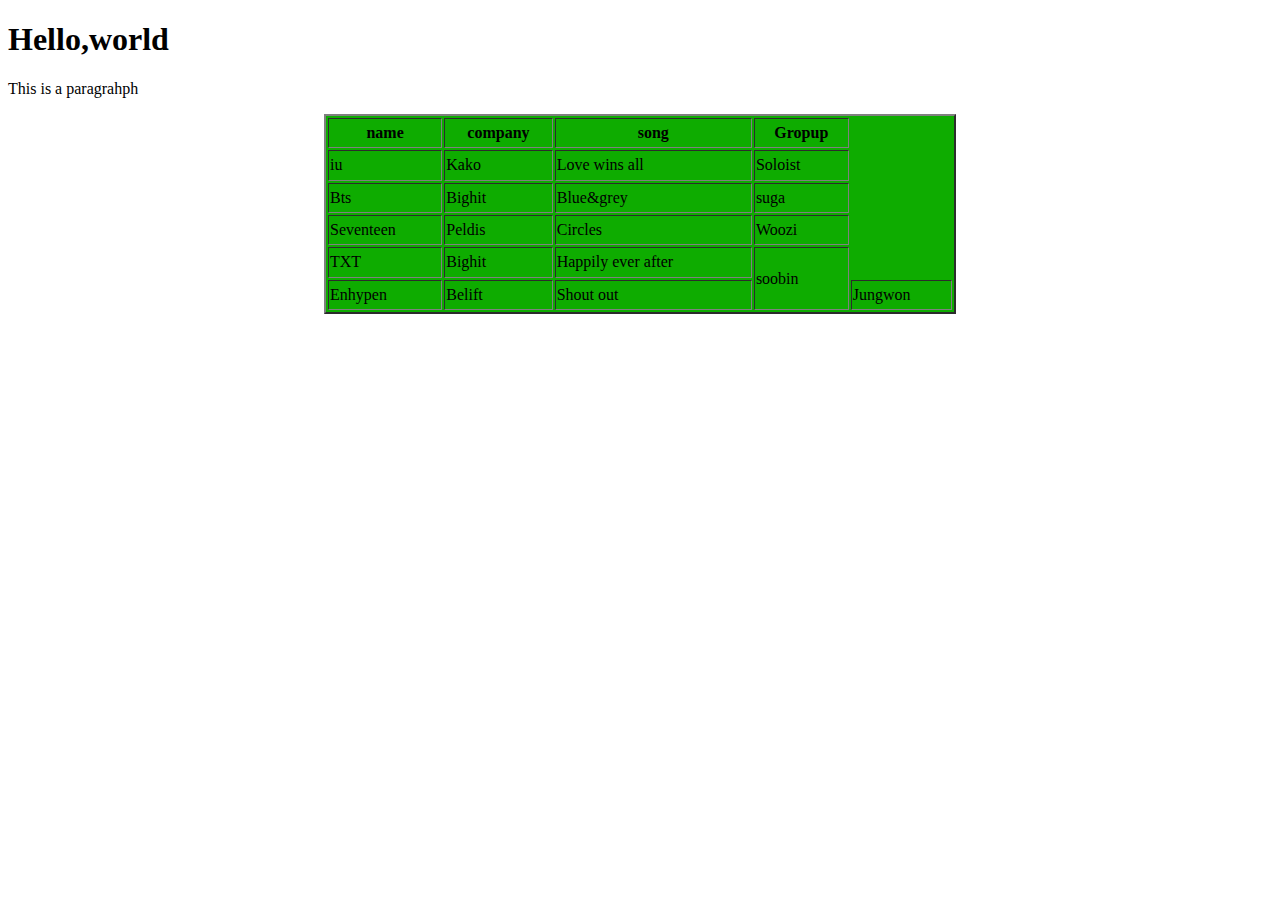
<file: basics/basic/form/Table.html>
<!DOCTYPE html>
<html lang="en">
<head>
    <meta charset="UTF-8">
    <meta name="viewport" content="width=device-width, initial-scale=1.0">
    <title>Document</title>
</head>
<body>
    <h1>Hello,world</h1>
    <p>This is a paragrahph</p>
    <table border="2"bgcolor="peach" width="50%"height="200"align="center">
        <tr>
            <th>name</th>
            <th>company</th>
            <th>song</th>
            <th>Gropup</th>
        </tr>
        <tr>
            <td>iu</td>
            <td>Kako</td>
            <td>Love wins all</td>
            <td>Soloist</td>
        </tr>
        <tr>
            <td>Bts</td>
            <td>Bighit</td>
            <td>Blue&grey</td>
            <td>suga</td>
        </tr>
    <tr>
        <td>Seventeen</td>
        <td>Peldis</td>
        <td>Circles</td>
        <td>Woozi</td>
        
    </tr>
    <tr>
        <td>TXT</td>
        <td>Bighit</td>
        <td>Happily ever after</td>
        <td rowspan="2">soobin</td>
    </tr>
    <tr>
        <td>Enhypen</td>
        <td>Belift</td>
        <td>Shout out</td>
        <td colspan="2">Jungwon</td>
    </tr>
    </table>
</body>
</html>
</file>
